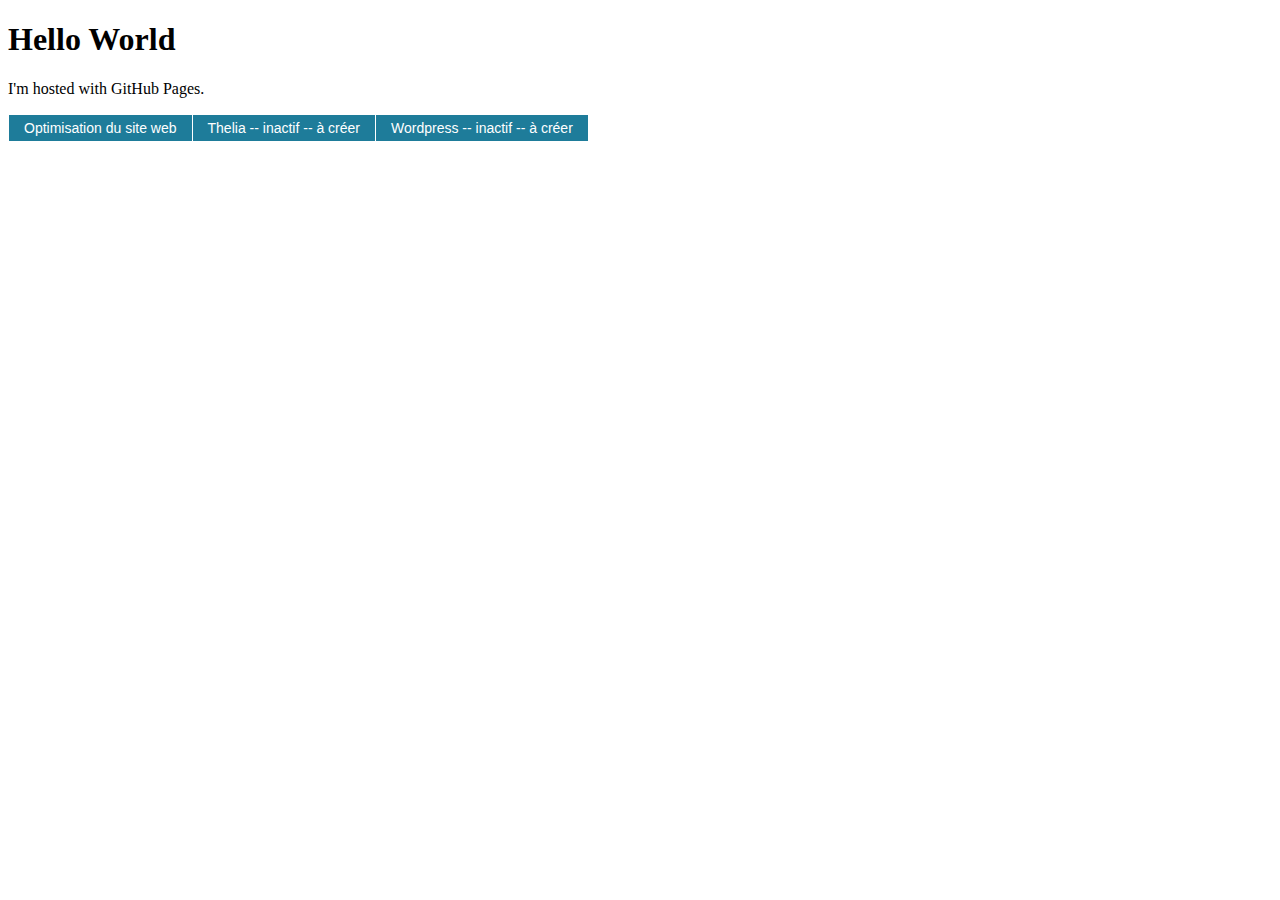
<file: index.html>
<!DOCTYPE html>
<html>
<head>
	<link href="styles.css" type="text/css" rel="stylesheet">
</head>
<body>
	<h1>Hello World</h1>
	<p>I'm hosted with GitHub Pages.</p>

	<ul id="navigation">
	  <li><a href="optimisation.html" title="aller à la section 1">Optimisation du site web</a></li>
	  <li><a href="thelia.html" title="aller à la section 2">Thelia -- inactif -- à créer</a></li>
	  <li><a href="wordpress.html" title="aller à la section 3">Wordpress -- inactif -- à créer</a></li>
	</ul>
</body>
</html>
</file>
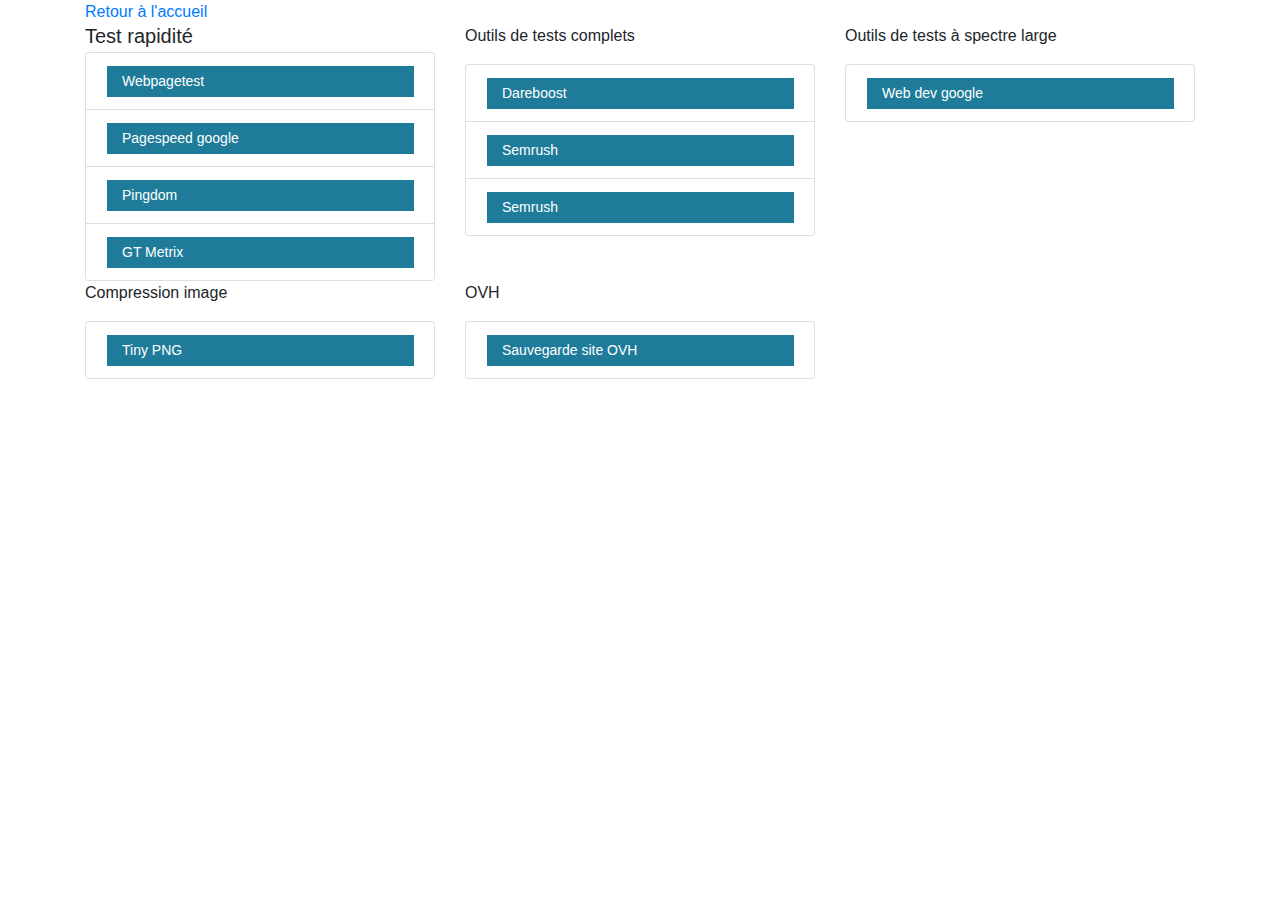
<file: optimisation.html>
<!DOCTYPE html>
<html>
<head>
	<link href="styles.css" type="text/css" rel="stylesheet">
	<link rel="stylesheet" href="https://maxcdn.bootstrapcdn.com/bootstrap/4.0.0/css/bootstrap.min.css" integrity="sha384-Gn5384xqQ1aoWXA+058RXPxPg6fy4IWvTNh0E263XmFcJlSAwiGgFAW/dAiS6JXm" crossorigin="anonymous">
<script src="https://code.jquery.com/jquery-3.3.1.slim.min.js"></script>
<script src="https://cdnjs.cloudflare.com/ajax/libs/popper.js/1.14.3/umd/popper.min.js"></script>
<script src="https://stackpath.bootstrapcdn.com/bootstrap/4.1.3/js/bootstrap.min.js"></script>

</head>
<body>
<div class="container">
<div class="row">
	<div class="col-12">
		<a href="index.html">Retour à l'accueil</a>
	</div>	
	<div class="col-4">
	<h5 class="mb-1">Test rapidité</h5>
		<ul id="navigation" class="list-group">
		  <li class="list-group-item"><a href="https://www.webpagetest.org/" title="aller à la section 1">Webpagetest</a></li>
		  <li class="list-group-item"><a href="https://developers.google.com/speed/pagespeed/insights/" title="aller à la section 2">Pagespeed google</a></li>
		  <li class="list-group-item"><a href="https://www.pingdom.com/" title="aller à la section 3">Pingdom</a></li>
		  <li class="list-group-item"><a href="https://gtmetrix.com/" title="aller à la section 4">GT Metrix</a></li>
		</ul>
	</div>
	<div class="col-4">
		<p>Outils de tests complets</p>
		<ul id="navigation" class="list-group">
			<li class="list-group-item"><a href="https://www.dareboost.com/fr" title="aller à la section 1">Dareboost</a></li>
			<li class="list-group-item"><a href="https://fr.semrush.com" title="aller à la section 2">Semrush</a></li>
			<li class="list-group-item"><a href="https://yellowlab.tools/" title="aller à la section 3">Semrush</a></li>
		</ul>
	</div>
	<div class="col-4">
		<p>Outils de tests à spectre large</p>
		<ul id="navigation" class="list-group">
			<li class="list-group-item"><a href="https://web.dev/" title="aller à la section 1">Web dev google</a></li>
		</ul>
	</div>
	<div class="col-4">
		<p>Compression image</p>
		<ul id="navigation" class="list-group">
			<li class="list-group-item"><a href="https://tinypng.com/" title="aller à la section 1">Tiny PNG</a></li>
		</ul>
	</div>
	<div class="col-4">
		<p>OVH</p>
		<ul id="navigation" class="list-group">
			<li class="list-group-item"><a href="https://www.tahiticlic.com/blog/tutoriels/20130925-39-faire-une-sauvegarde-de-site-sur-ovh
" title="aller à la section 1">Sauvegarde site OVH</a></li>
		</ul>
	</div>
	
</div>
</div>

</body>
</html>
</file>
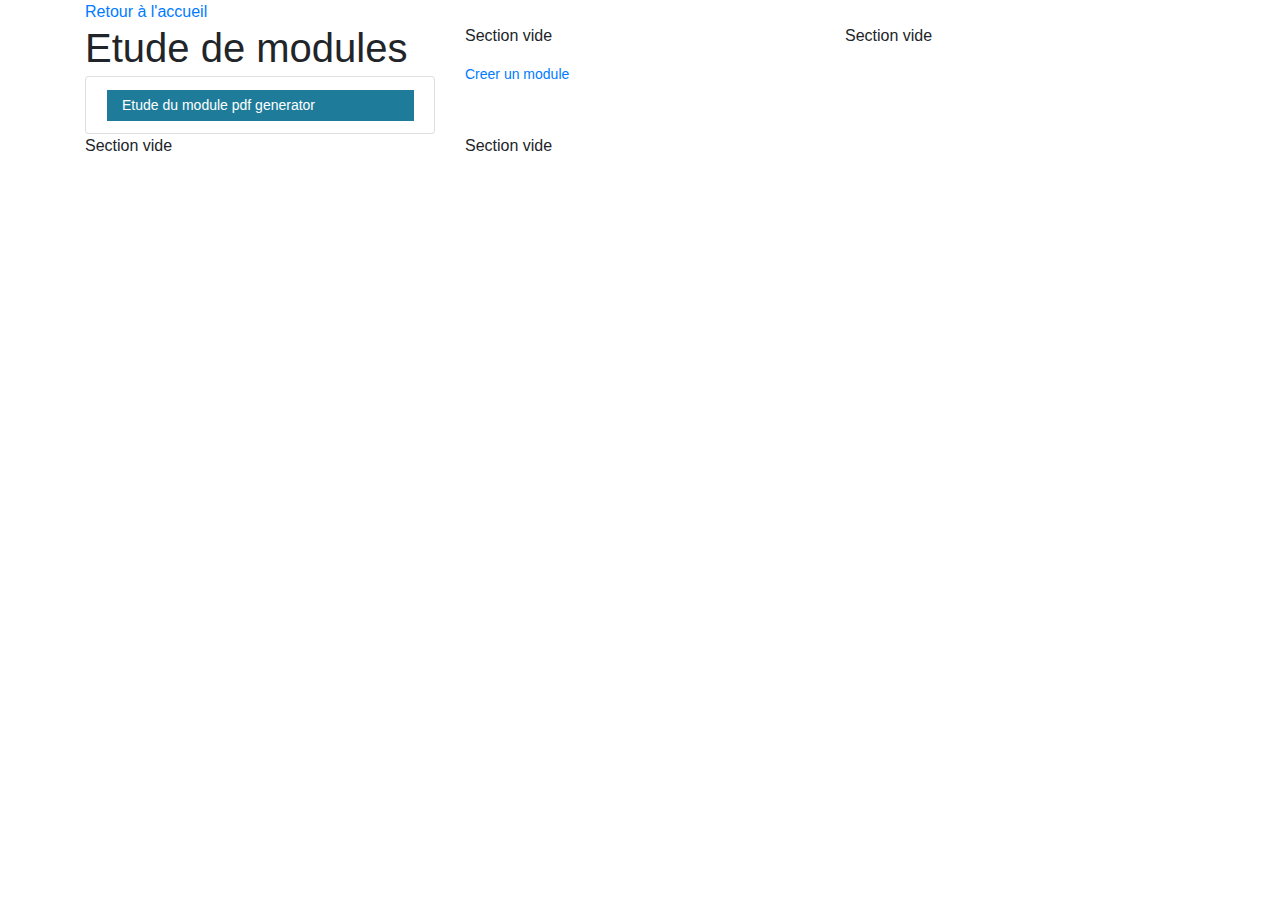
<file: thelia.html>
<!DOCTYPE html>
<html>

<head>
    <link href="styles.css" type="text/css" rel="stylesheet">
    <link rel="stylesheet" href="https://maxcdn.bootstrapcdn.com/bootstrap/4.0.0/css/bootstrap.min.css"
        integrity="sha384-Gn5384xqQ1aoWXA+058RXPxPg6fy4IWvTNh0E263XmFcJlSAwiGgFAW/dAiS6JXm" crossorigin="anonymous">
    <script src="https://code.jquery.com/jquery-3.3.1.slim.min.js"></script>
    <script src="https://cdnjs.cloudflare.com/ajax/libs/popper.js/1.14.3/umd/popper.min.js"></script>
    <script src="https://stackpath.bootstrapcdn.com/bootstrap/4.1.3/js/bootstrap.min.js"></script>

</head>

<body>
    <div class="container">
        <div class="row">
            <div class="col-12">
                <a href="index.html">Retour à l'accueil</a>
            </div>
            <div class="col-4">
                <h1 class="mb-1">Etude de modules</h1>
                <ul id="navigation" class="list-group">
                    <li class="list-group-item"><a href="/thelia/pdfgenerator.html">Etude du module pdf generator</a>
                    </li>
                </ul>
            </div>
            <div class="col-4">
                <p>Section vide</p>
                <ul id="navigation" class="list-group"><a href="/thelia/createmodule.html">Creer un module</a>
                </ul>
            </div>
            <div class="col-4">
                <p>Section vide</p>
                <ul id="navigation" class="list-group">
                </ul>
            </div>
            <div class="col-4">
                <p>Section vide</p>
                <ul id="navigation" class="list-group">
                </ul>
            </div>
            <div class="col-4">
                <p>Section vide</p>
                <ul id="navigation" class="list-group">
                </ul>
            </div>

        </div>
    </div>

</body>

</html>
</file>
<file: styles.css>
ul {
    font-family: Arial, Verdana;
    font-size: 14px;
    margin: 0;
    padding: 0;
    list-style: none;
}
ul li {
    display: block;
    position: relative;
    float: left;
}
li ul {
    display: none;
}
ul li a {
    display: block;
    text-decoration: none;
    color: #ffffff;
    border-top: 1px solid #ffffff;
    padding: 5px 15px 5px 15px;
    background: #1e7c9a;
    margin-left: 1px;
    white-space: nowrap;
}
ul li a:hover {
background: #3b3b3b;
}
li:hover ul {
    display: block;
    position: absolute;
}
li:hover li {
    float: none;
    font-size: 11px;
}
li:hover a { background: #3b3b3b; }
li:hover li a:hover {
    background: #1e7c9a;
}
</file>
